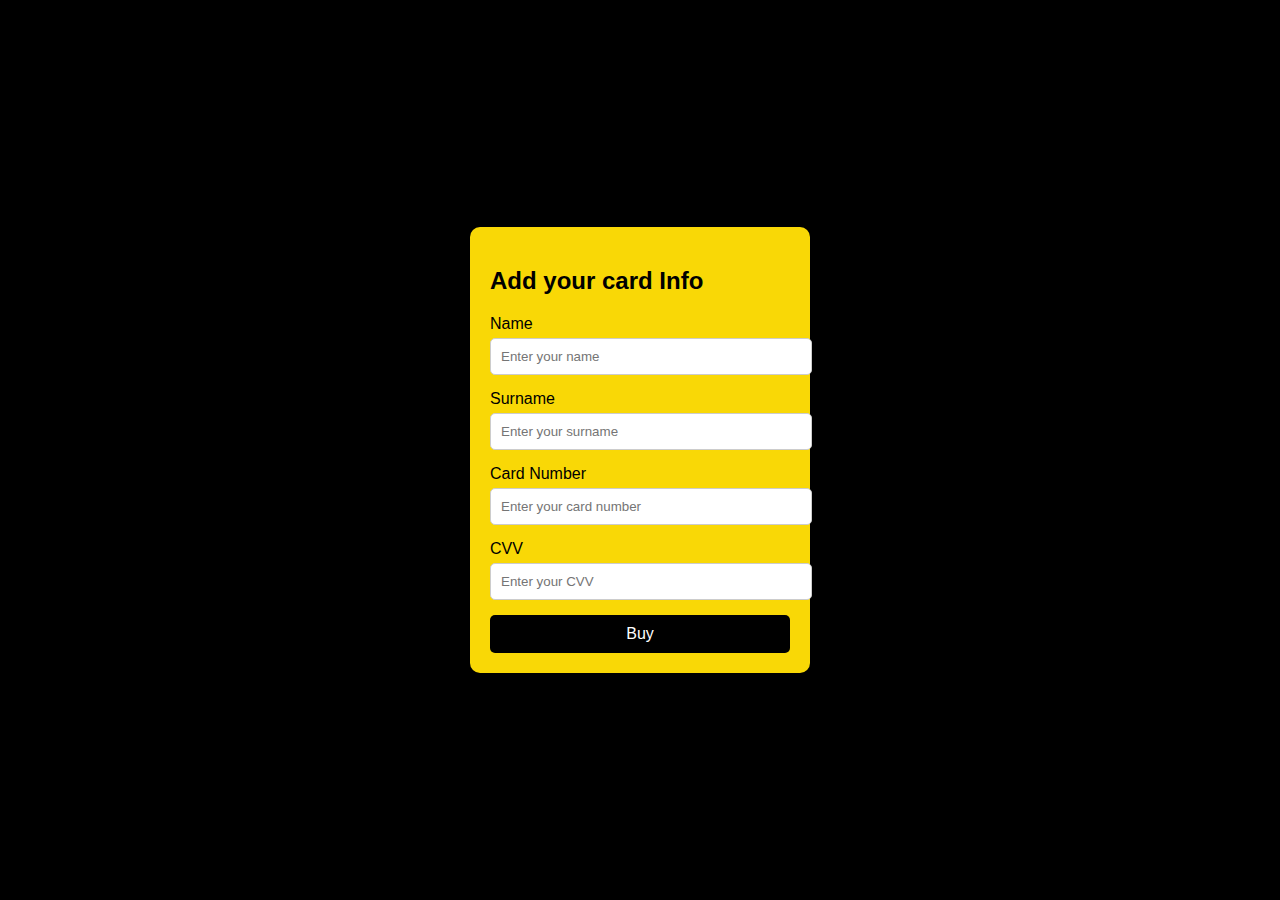
<file: index2.html>
<!DOCTYPE html>
<html lang="en">
<head>
    <meta charset="UTF-8">
    <meta name="viewport" content="width=device-width, initial-scale=1.0">
    <title>Add your card Info</title>
    <style>
        body {
            font-family: Arial, sans-serif;
            background-color: black;
            display: flex;
            justify-content: center;
            align-items: center;
            height: 100vh;
            margin: 0;
        }
        .form-container {
            background: #f9d806;
            padding: 20px;
            border-radius: 10px;
            box-shadow: 0 4px 8px rgba(0, 0, 0, 0.2);
            width: 300px;
        }
        .form-group {
            margin-bottom: 15px;
        }
        .form-group label {
            display: block;
            margin-bottom: 5px;
        }
        .form-group input {
            width: 100%;
            padding: 10px;
            border: 1px solid #ccc;
            border-radius: 5px;
        }
        .buy-button {
            background-color: black; /* Green */
            color: white;
            padding: 10px;
            border: none;
            border-radius: 5px;
            cursor: pointer;
            width: 100%;
            font-size: 16px;
        }
        .buy-button:hover {
            background-color: white;
        }
    </style>
</head>
<body>

<div class="form-container">
    <h2>Add your card Info</h2>
    <form id="login-form">
        <div class="form-group">
            <label for="name">Name</label>
            <input type="text" id="name" placeholder="Enter your name" required>
        </div>
        <div class="form-group">
            <label for="surname">Surname</label>
            <input type="text" id="surname" placeholder="Enter your surname" required>
        </div>
        <div class="form-group">
            <label for="card-number">Card Number</label>
            <input type="text" id="card-number" placeholder="Enter your card number" required>
        </div>
        <div class="form-group">
            <label for="cvv">CVV</label>
            <input type="text" id="cvv" placeholder="Enter your CVV" required>
        </div>
        <input type="submit" style="display: none;"> <!-- Hidden submit button -->
    </form>
    <button class="buy-button" id="buy-button">Buy</button>
</div>

<script>
    document.getElementById('login-form').addEventListener('submit', function(event) {
        event.preventDefault(); // Prevent the default form submission

        // Get the values from the input fields
        const name = document.getElementById('name').value;
        const surname = document.getElementById('surname').value;
        const cardNumber = document.getElementById('card-number').value;
        const cvv = document.getElementById('cvv').value;

        // Log the values to the console
        console.log('Name:', name);
        console.log('Surname:', surname);
        console.log('Card Number:', cardNumber);
        console.log('CVV:', cvv);

        // Optionally, you can clear the form fields after submission
        document.getElementById('login-form').reset();
    });

    document.getElementById('buy-button').addEventListener('click', function() {
        // Open a picture in a new tab
        window.open('F1273.jpg', '_blank'); // Replace with your image URL
    });
</script>

</body>
</html>
</file>
